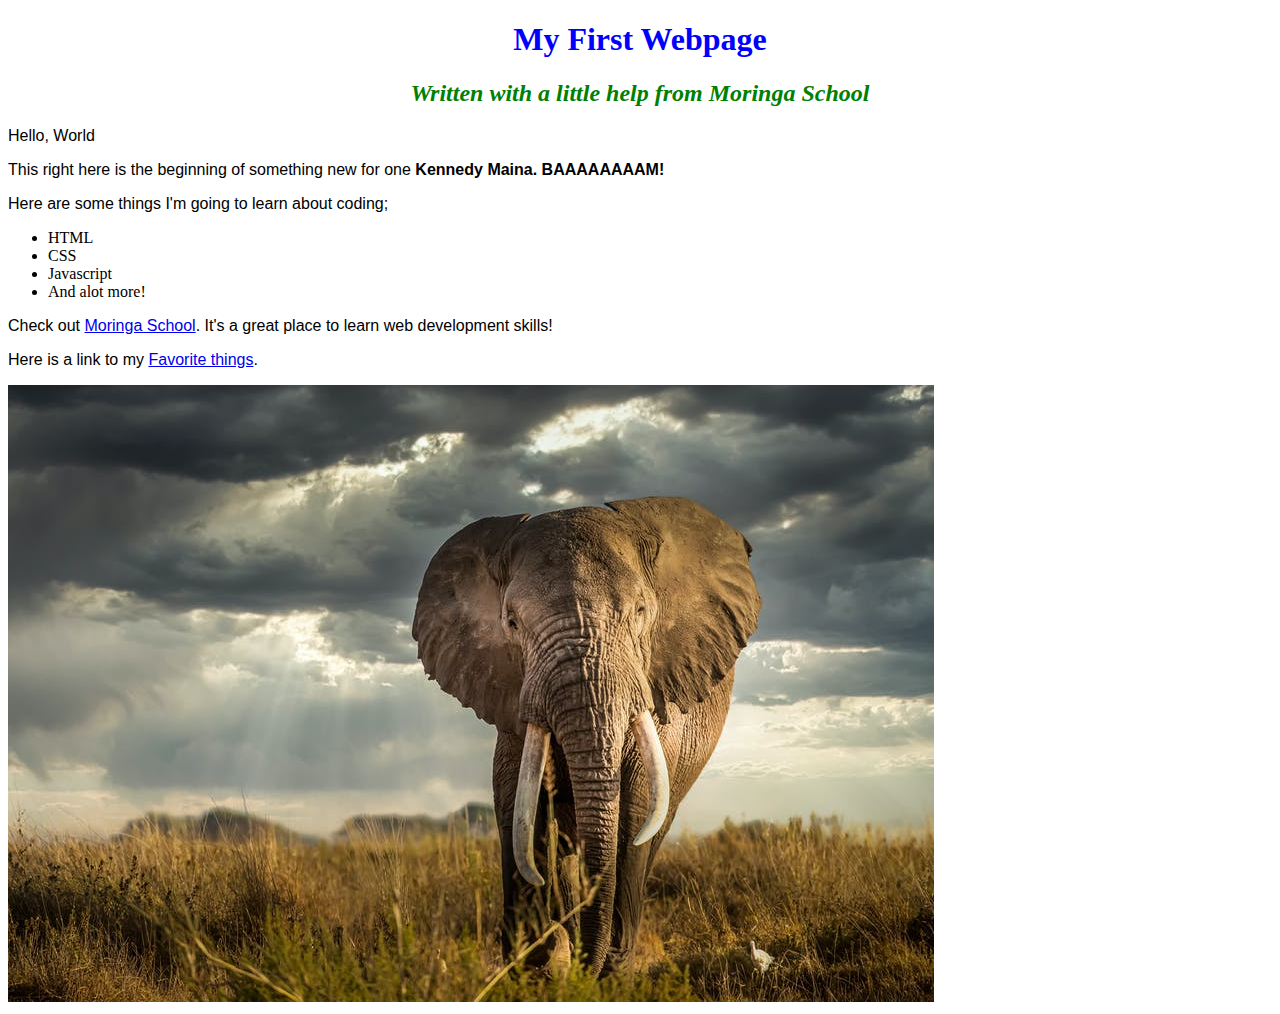
<file: Index.html>
<!DOCTYPE html>
<html>
    <head>
        <title>My First Webpage!</title>
        <link href="CSS/Styles.css" rel="stylesheet" type="text/css">
    </head>
    <body>
        <h1>My First Webpage</h1>
        <h2>Written with a little help from <em>Moringa School</em></h2>

        <p>Hello, World</p>
        <p>This right here is the beginning of something new for one <strong>Kennedy Maina. BAAAAAAAAM!</strong></p>
        <p>Here are some things I'm going to learn about coding;</p>
        <ul>
            <li>HTML</li>
            <li>CSS</li>
            <li>Javascript</li>
            <li>And alot more!</li>
        </ul>
        <p>Check out <a href="http://moringaschool.com/">Moringa School</a>. It's a great place to learn web development skills!</p>
        <p>Here is a link to my <a href="About-Me.html">Favorite things</a>.</p>
        <img src="Images/Elephant.jpg" alt="A photo of an elephant at the Masai Mara">
    </body>
</html>
</file>
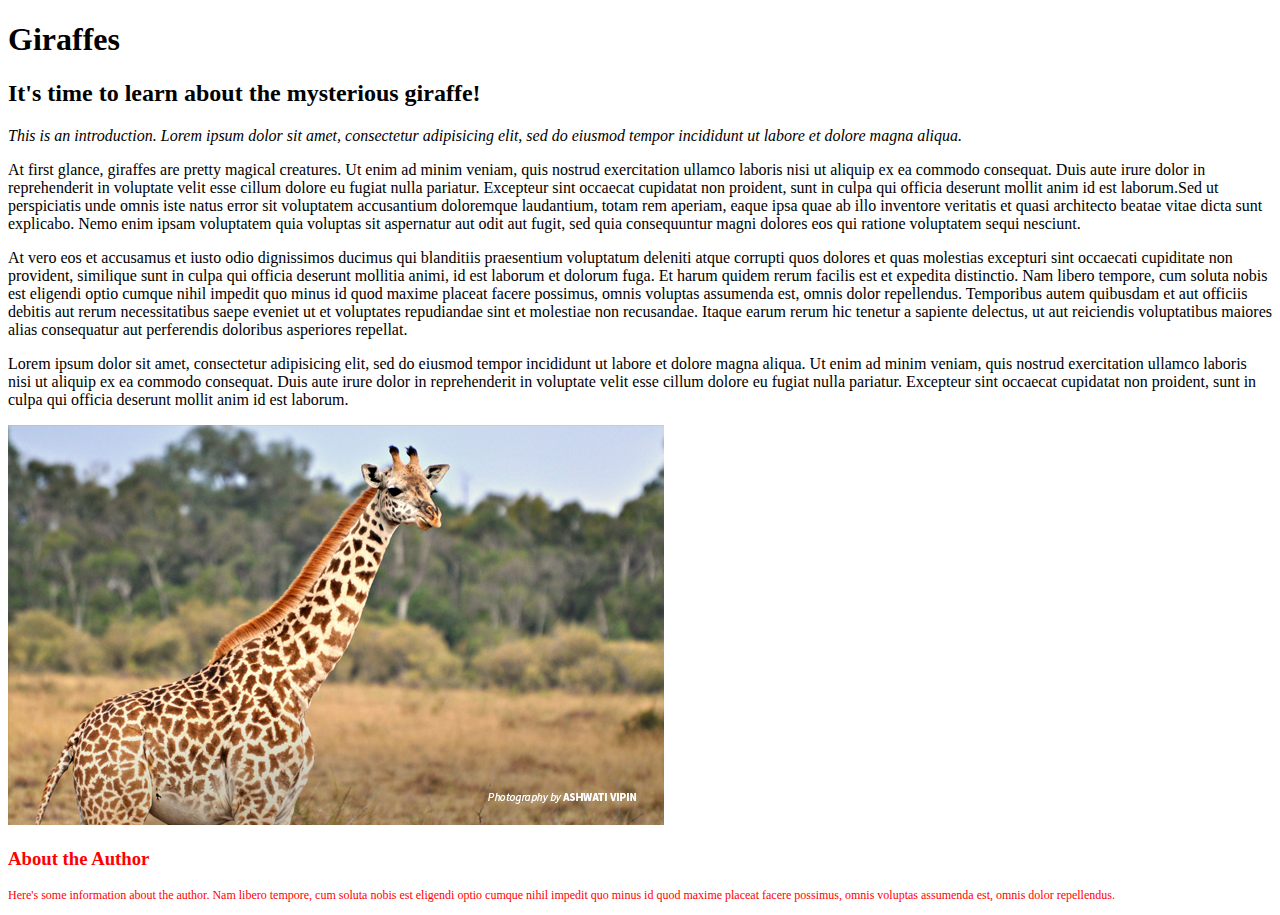
<file: About-Me.html>
<!DOCTYPE html>
<html>
  <head>
    <link href="CSS/About-Me-Styles.css" rel="stylesheet" type="text/css">
    <title>Giraffes!</title>
  </head>
  <body>
    <h1>Giraffes</h1>
    <h2>It's time to learn about the mysterious giraffe!</h2>
    <p class="intro">This is an introduction. Lorem ipsum dolor sit amet, consectetur adipisicing elit, sed do eiusmod tempor incididunt ut labore et dolore magna aliqua.</p>
    <p>At first glance, giraffes are pretty magical creatures. Ut enim ad minim veniam, quis nostrud exercitation ullamco laboris nisi ut aliquip ex ea commodo consequat. Duis aute irure dolor in reprehenderit in voluptate velit esse cillum dolore eu fugiat nulla pariatur. Excepteur sint occaecat cupidatat non proident, sunt in culpa qui officia deserunt mollit anim id est laborum.Sed ut perspiciatis unde omnis iste natus error sit voluptatem accusantium doloremque laudantium, totam rem aperiam, eaque ipsa quae ab illo inventore veritatis et quasi architecto beatae vitae dicta sunt explicabo. Nemo enim ipsam voluptatem quia voluptas sit aspernatur aut odit aut fugit, sed quia consequuntur magni dolores eos qui ratione voluptatem sequi nesciunt.</p>
    <p>At vero eos et accusamus et iusto odio dignissimos ducimus qui blanditiis praesentium voluptatum deleniti atque corrupti quos dolores et quas molestias excepturi sint occaecati cupiditate non provident, similique sunt in culpa qui officia deserunt mollitia animi, id est laborum et dolorum fuga. Et harum quidem rerum facilis est et expedita distinctio. Nam libero tempore, cum soluta nobis est eligendi optio cumque nihil impedit quo minus id quod maxime placeat facere possimus, omnis voluptas assumenda est, omnis dolor repellendus. Temporibus autem quibusdam et aut officiis debitis aut rerum necessitatibus saepe eveniet ut et voluptates repudiandae sint et molestiae non recusandae. Itaque earum rerum hic tenetur a sapiente delectus, ut aut reiciendis voluptatibus maiores alias consequatur aut perferendis doloribus asperiores repellat.</p>
    <p>Lorem ipsum dolor sit amet, consectetur adipisicing elit, sed do eiusmod tempor incididunt ut labore et dolore magna aliqua. Ut enim ad minim veniam, quis nostrud exercitation ullamco laboris nisi ut aliquip ex ea commodo consequat. Duis aute irure dolor in reprehenderit in voluptate velit esse cillum dolore eu fugiat nulla pariatur. Excepteur sint occaecat cupidatat non proident, sunt in culpa qui officia deserunt mollit anim id est laborum.</p>
    <a href="https://www.awf.org/blog/kenya-fights-save-shrinking-giraffe-populations">
        <img src="Images/Giraffe.jpg" alt="Picture of a giraffe">
    </a>
    
    <h3 class="author">About the Author</h3>
    <p class="author">Here's some information about the author. Nam libero tempore, cum soluta nobis est eligendi optio cumque nihil impedit quo minus id quod maxime placeat facere possimus, omnis voluptas assumenda est, omnis dolor repellendus.</p>
  </body>
</html>
</file>
<file: CSS/Styles.css>
h1{
    color:blue;
    text-align:center;
}
h2{
    color: green;
    font-style: italic;
    text-align: center;
}
p{
    font-family: sans-serif;
}
u1{
    line-height: 40px;
}
</file>
<file: CSS/About-Me-Styles.css>
.intro {
    font-style: italic;
  }

.author {
    color: red;
    }
p.author {
        font-size: 12px;
    }
</file>
